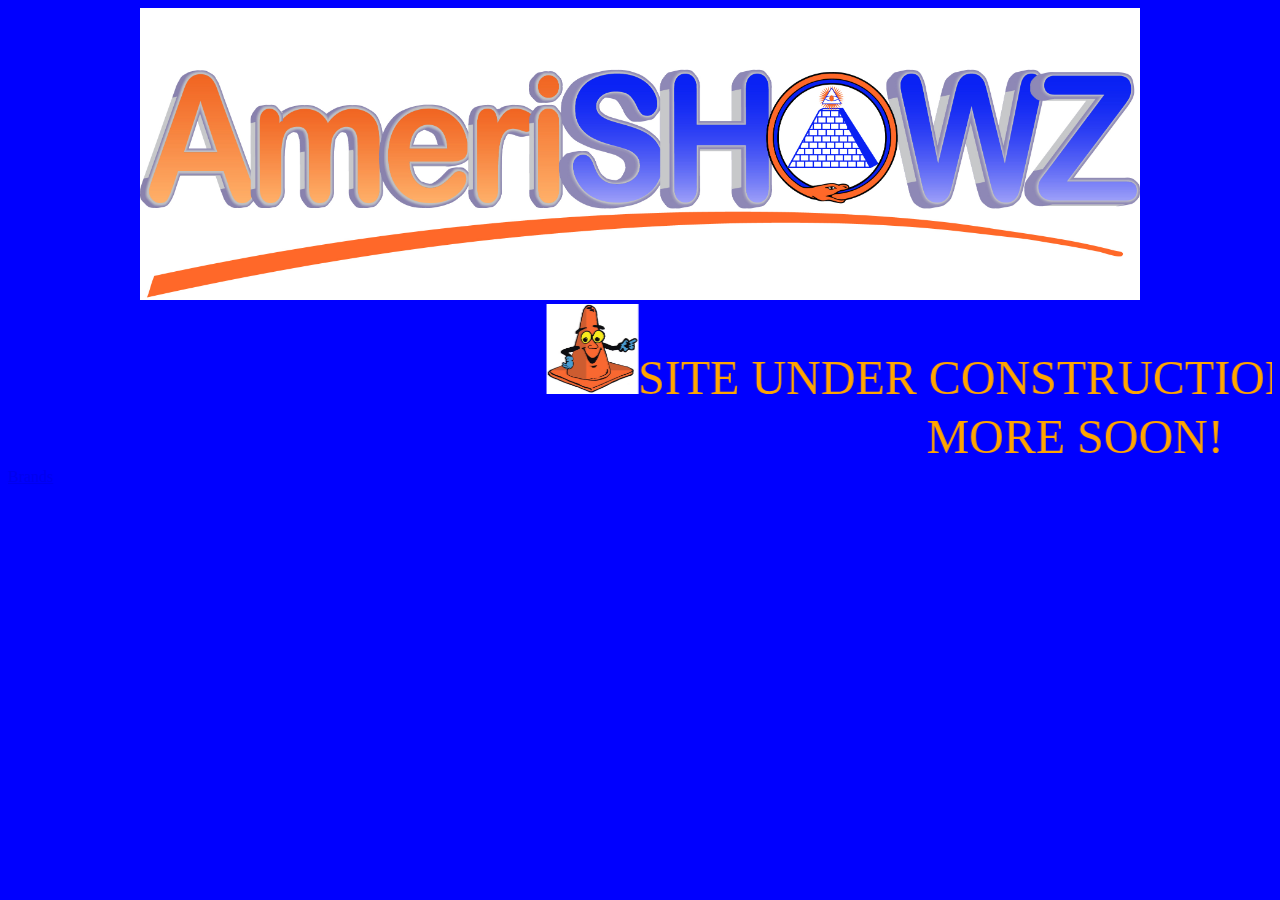
<file: public-html/index.html>
<!doctype html>
<html>
<head>
<meta charset="UTF-8">
<title>AmeriSHOWZ</title>
</head>
<body bgcolor="blue">
<center><img border="0" src="logo final cut.jpg" width="1000"></center>
<marquee behavior="alternate"><img src="lcone.jpg" height="90"><font size="15" color="orange">SITE UNDER CONSTRUCTION!</font><img src="rcone.jpg" height="90"></marquee>
<marquee behavior="alternate"><font size="10" color="orange">MORE SOON!</font></marquee>
<a href="brands.html">Brands</a>
</file>
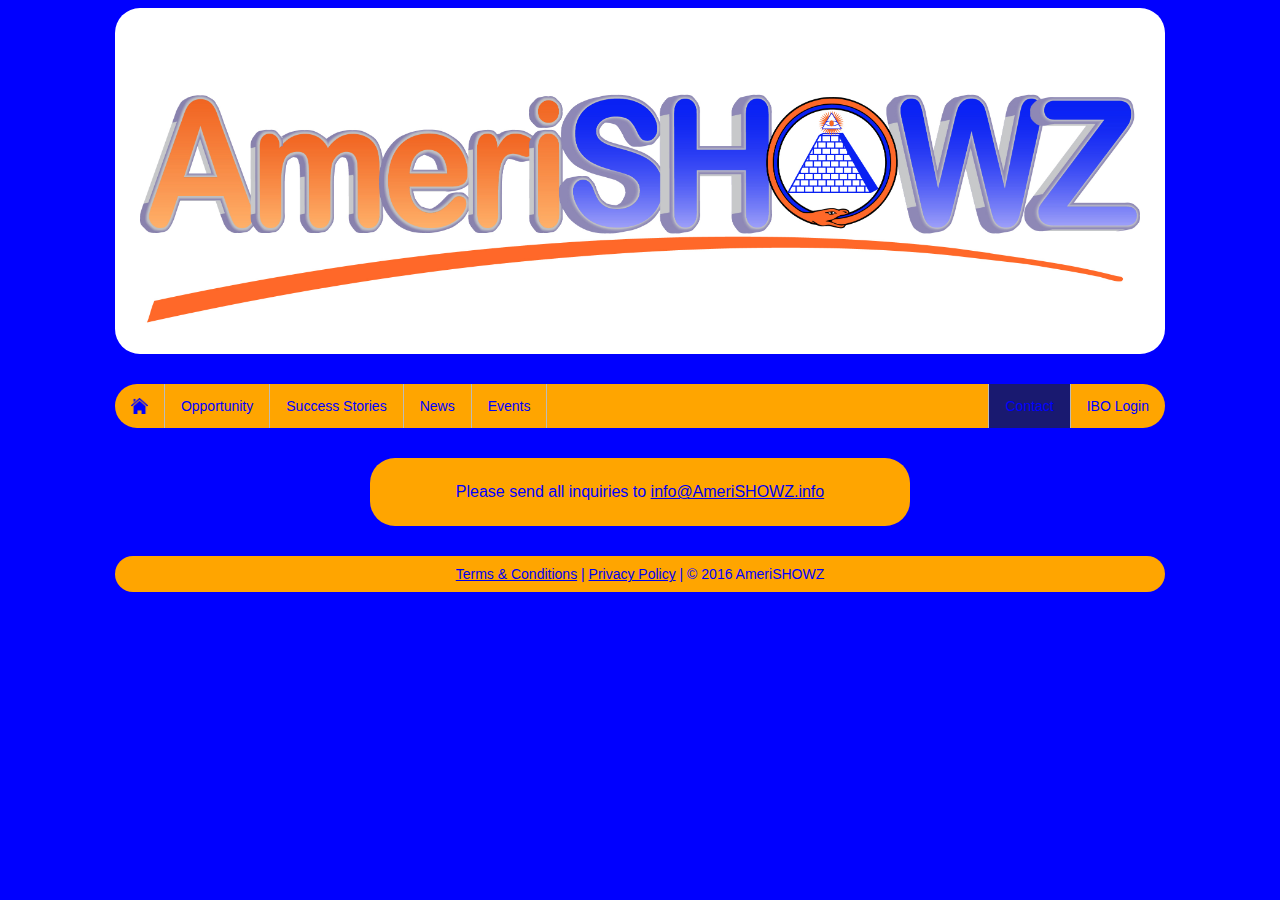
<file: contact.html>
<!doctype html>
<html>
<head>
	<meta charset="UTF-8">
	<title>AmeriSHOWZ</title>
	<link rel="shortcut icon" href="favicon.ico" type="image/x-icon">
	<link rel="icon" href="favicon.ico" type="image/x-icon">
	<link href="http://cdn-images.mailchimp.com/embedcode/classic-081711.css" rel="stylesheet" type="text/css">
	<link href="showz.css" rel="stylesheet" type="text/css">
	<script>
  (function(i,s,o,g,r,a,m){i['GoogleAnalyticsObject']=r;i[r]=i[r]||function(){
  (i[r].q=i[r].q||[]).push(arguments)},i[r].l=1*new Date();a=s.createElement(o),
  m=s.getElementsByTagName(o)[0];a.async=1;a.src=g;m.parentNode.insertBefore(a,m)
  })(window,document,'script','//www.google-analytics.com/analytics.js','ga');

  ga('create', 'UA-72306911-1', 'auto');
  ga('send', 'pageview');

</script>
</head>
<body bgcolor="blue">
	<header>
		<div class="banner">
			<center><img border="0" src="img/logo.jpg" width="1000"></center>
		</div>
		<ul class="nav" role="navigation">
			<li><a href="index.html"><img id="house" src="img/home.png"></a></li>
			<li><a href="opportunity.html">Opportunity</a></li>
			<li><a href="success-stories.html">Success Stories</a></li>
			<li><a href="news.html">News</a></li>
			<li><a href="training-events.html">Events</a></li>
			<li id="nav_right"><a href="login.html">IBO Login</a></li>
			<li id="nav_right"><a class="active" href="contact.html">Contact</a></li>
		</ul>
	</header>
<center>
	<div id="contact">
	Please send all inquiries to <a target="_blank" href="mailto:'info@amerishowz.info'"> info@AmeriSHOWZ.info</a>
</div>
</center>
</body>
<footer>
	<div class="foot">
		<center><a target="_blank" href="terms.html">Terms & Conditions</a> | <a target="_blank" href="privacy.html">Privacy Policy</a> | &copy; 2016 AmeriSHOWZ</center>
	</div>
</footer>
</html>
</file>
<file: showz.css>
header, .content, footer {
	width: 1050px;
	margin: auto;
}

.nav {
	border-radius:25px;
	list-style-type: none;
	margin-top: 30px;
	padding: 0;
	font:14px 'Arial Rounded MT Bold', 'Helvetica Rounded', Arial, sans-serif; 
	overflow: hidden;
	background-color: orange;
}

#nav_right{
	float: right;
	border: none;
}

#nav_right:last-child{
	border-left: 1px solid #bbb;
	border-right: 1px solid #bbb;
}

.active
{
	color: orange;
	background-color: midnightblue;
}

.nav li {
	border-right: 1px solid #bbb;
	float: left;
}

#house {
	display: block;
	height: 16px;
}

.nav li a img:hover{
	background-color: midnightblue;
}

.nav li a {
	display: block;
	color: blue;
	text-align: center;
	padding: 14px 16px;
	text-decoration: none;
}

.nav li a:hover {
	color: orange;
	background-color: midnightblue;
}

.banner {
	background-color: white;
	padding: 25px 25px 25px 25px;
	border-radius:25px;
	margin-bottom:10px;
}

.foot {
	clear: both;
	color: blue;
	border-radius:25px;
	margin-top: 30px;
	padding: 10px 10px 10px 10px;
	font: 14px 'Arial Rounded MT Bold', 'Helvetica Rounded', Arial, sans-serif; 
	background-color: orange;
}

#mc_embed_signup{
	background: orange; 
	color: blue;
	font: 14px 'Arial Rounded MT Bold', 'Helvetica Rounded', Arial, sans-serif; 
	width: 500px; 
	padding-right: 30px;
	border-radius:25px;
	float: right;
}

#company_info {
	color: blue;
	text-align: left;
	font-family: 'Arial Rounded MT Bold', 'Helvetica Rounded', Arial, sans-serif;
	background-color: orange;
	border-radius:25px;
	padding: 25px 25px 25px 25px;
	overflow: scroll;
	width: 460px;
	margin-top: 30px;
}

#contact {
	color: blue;
	text-align: center;
	font-family: 'Arial Rounded MT Bold', 'Helvetica Rounded', Arial, sans-serif;
	background-color: orange;
	border-radius:25px;
	padding: 25px 25px 25px 25px;
	overflow: scroll;
	width: 490px;
	margin-top: 30px;
}

#opps_info {
	color: blue;
	text-align: left;
	font-family: 'Arial Rounded MT Bold', 'Helvetica Rounded', Arial, sans-serif;
	background-color: orange;
	border-radius:25px;
	padding: 25px 25px 25px 25px;
	overflow: scroll;
	width: 470px;
	float: right; 
}

#opps_pic{
	background: orange;
	margin-top: 30px;
	width: 500px; 
	border-radius:25px;
	padding: 10px 5px 5px 5px;
}

#opps_pic img {
	width: 490px;
	border-radius: 25px;
}

#events_header {
	color: blue;
	text-align: left;
	font-family: 'Arial Rounded MT Bold', 'Helvetica Rounded', Arial, sans-serif;
	background-color: orange;
	border-radius:25px;
	padding: 25px 25px 25px 25px;
	overflow: scroll;
	margin-top: 30px;
}

#ev_intro {
	margin-top: 25px;
	width: 500px;
}

#ev_pic {
	background: orange;
	margin-top: 25px;
	width: 500px; 
	border-radius:25px;
	padding: 10px 5px 5px 5px;
	float: right; 
}

#ev_pic img{
	width: 490px;
	border-radius: 25px;
}

#ev_upcoming{
	color: blue;
	text-align: left;
	font-family: 'Arial Rounded MT Bold', 'Helvetica Rounded', Arial, sans-serif;
	background-color: orange;
	border-radius:25px;
	padding: 25px 25px 25px 25px;
	overflow: scroll;
	margin-top: 20px;
}

.ev_up_list {
	margin-top: 25px;
	width: 600px; 
}

.ev_up_list img {
	border-radius: 25px;
	vertical-align: middle;
	margin-top: 10px;
	width: 500px;
	margin-bottom: 10px;
}

.ev_up_words {
	margin-top: 111px;
	margin-bottom: 10px;
	padding: 25px 25px 25px 25px;
	overflow: scroll;
	width: 400px;
	border-style: inset;
	border-collapse: blue;
	float: right; 
}

hr {
	clear: both;
}

#log_main{
	text-align: center;
	font-family: 'Arial Rounded MT Bold', 'Helvetica Rounded', Arial, sans-serif;
	background-color: red;
	overflow: scroll;
	width: 800px;
	margin-top: 30px;
	padding: 25px 25px 25px 25px;
}

.succ_pic_r {
	background: orange;
	width: 350px;
	height: 350px;
	border-radius: 50%;
	margin-top: 75px;
	margin-right: 88px;
	float: right;
}

.succ_pic_r img {
	vertical-align: middle;
	width: 300px;
	border-radius: 50%;
	padding: 25px 25px 25px 25px;
}

.succ_bio_l {
	color: blue;
	font-family: 'Arial Rounded MT Bold', 'Helvetica Rounded', Arial, sans-serif;
	background-color: orange;
	width: 475px;
	border-radius: 25px;
	padding: 25px 25px 25px 25px;
	margin-top: 25px;
}

.succ_pic_l {
	background: orange;
	width: 350px;
	height: 350px;
	border-radius: 50%;
	margin-top: 75px;
	margin-left: 88px;
}

.succ_pic_l img {
	vertical-align: middle;
	width: 300px;
	border-radius: 50%;
	padding: 25px 25px 25px 25px;
}

.succ_bio_r {
	color: blue;
	font-family: 'Arial Rounded MT Bold', 'Helvetica Rounded', Arial, sans-serif;
	background-color: orange;
	width: 475px;
	border-radius: 25px;
	padding: 25px 25px 25px 25px;
	margin-top: 25px;
	float: right;
}


#succ_intro, #circ, #news {
	color: blue;
	text-align: left;
	font-family: 'Arial Rounded MT Bold', 'Helvetica Rounded', Arial, sans-serif;
	background-color: orange;
	border-radius:25px;
	padding: 25px 25px 25px 25px;
	overflow: scroll;
	width: 1000px;
	margin-top: 30px;
}
</file>
